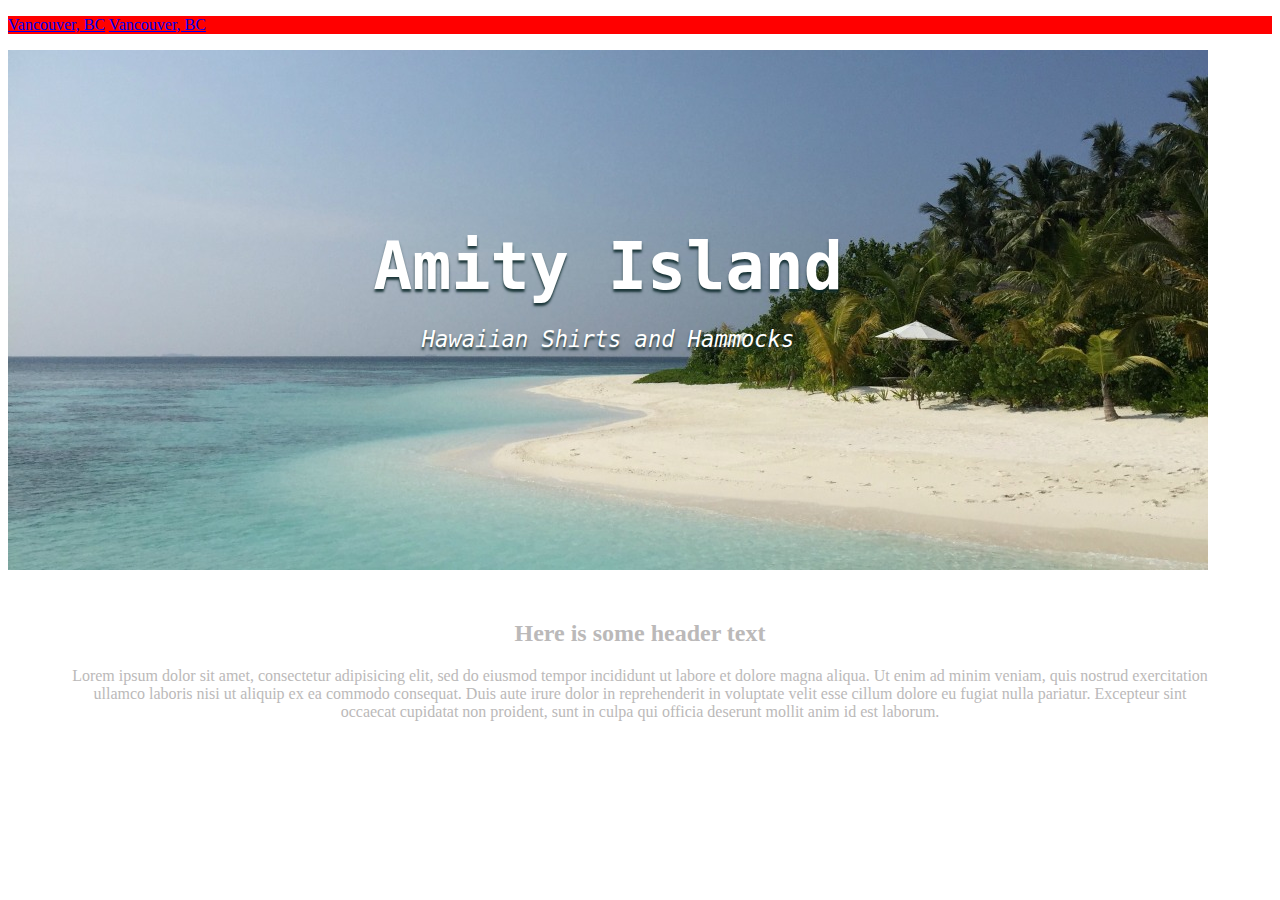
<file: index.html>
<!DOCTYPE html>
<html>
  <head>
    <meta charset="utf-8">
    <link href="css/styles.css" rel="stylesheet" type="text/css">
    <title>Amity Island</title>
  </head>
  <body>
    <div class="links">
      <p>
          <a href="img/Vancouver.jpg">Vancouver, BC</a></li>
          <a href="img/Vancouver.jpg">Vancouver, BC</a></li>
      </p>
    </div>
    <div id="sandy">
        <div id="header-text">
          <h1 style="font-size:5em; margin-bottom:0px;">Amity Island</h1>
          <p style="font-size:1.7em;"><em>Hawaiian Shirts and Hammocks</em></p>
        </div>
    </div>
    <div class="pagetext">
      <h2>Here is some header text</h2>
      <p>
        Lorem ipsum dolor sit amet, consectetur adipisicing elit, sed do eiusmod tempor incididunt ut labore et dolore magna aliqua. Ut enim ad minim veniam, quis nostrud exercitation ullamco laboris nisi ut aliquip ex ea commodo consequat. Duis aute irure dolor in reprehenderit in voluptate velit esse cillum dolore eu fugiat nulla pariatur. Excepteur sint occaecat cupidatat non proident, sunt in culpa qui officia deserunt mollit anim id est laborum.
      </p>
    </div>
  </body>
</html>
</file>
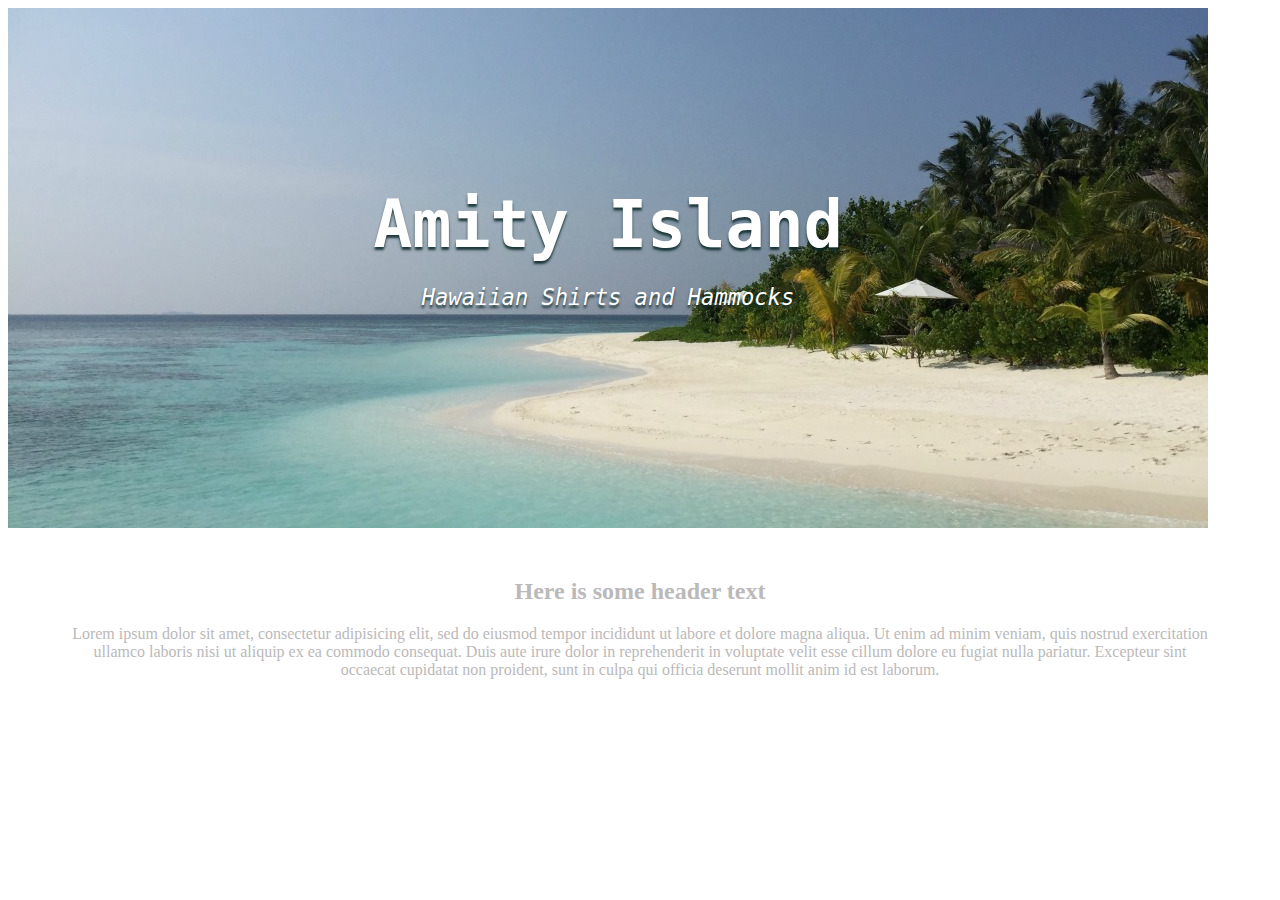
<file: accommodations.html>
<!DOCTYPE html>
<html>
  <head>
    <meta charset="utf-8">
    <link href="css/styles.css" rel="stylesheet" type="text/css">
    <title>Amity Island</title>
  </head>
  <body>
    <div id="sandy">
        <div id="header-text">
          <h1 style="font-size:5em; margin-bottom:0px;">Amity Island</h1>
          <p style="font-size:1.7em;"><em>Hawaiian Shirts and Hammocks</em></p>
        </div>
    </div>
    <div class="pagetext">
      <h2>Here is some header text</h2>
      <p>
        Lorem ipsum dolor sit amet, consectetur adipisicing elit, sed do eiusmod tempor incididunt ut labore et dolore magna aliqua. Ut enim ad minim veniam, quis nostrud exercitation ullamco laboris nisi ut aliquip ex ea commodo consequat. Duis aute irure dolor in reprehenderit in voluptate velit esse cillum dolore eu fugiat nulla pariatur. Excepteur sint occaecat cupidatat non proident, sunt in culpa qui officia deserunt mollit anim id est laborum.
      </p>
    </div>
  </body>
</html>
</file>
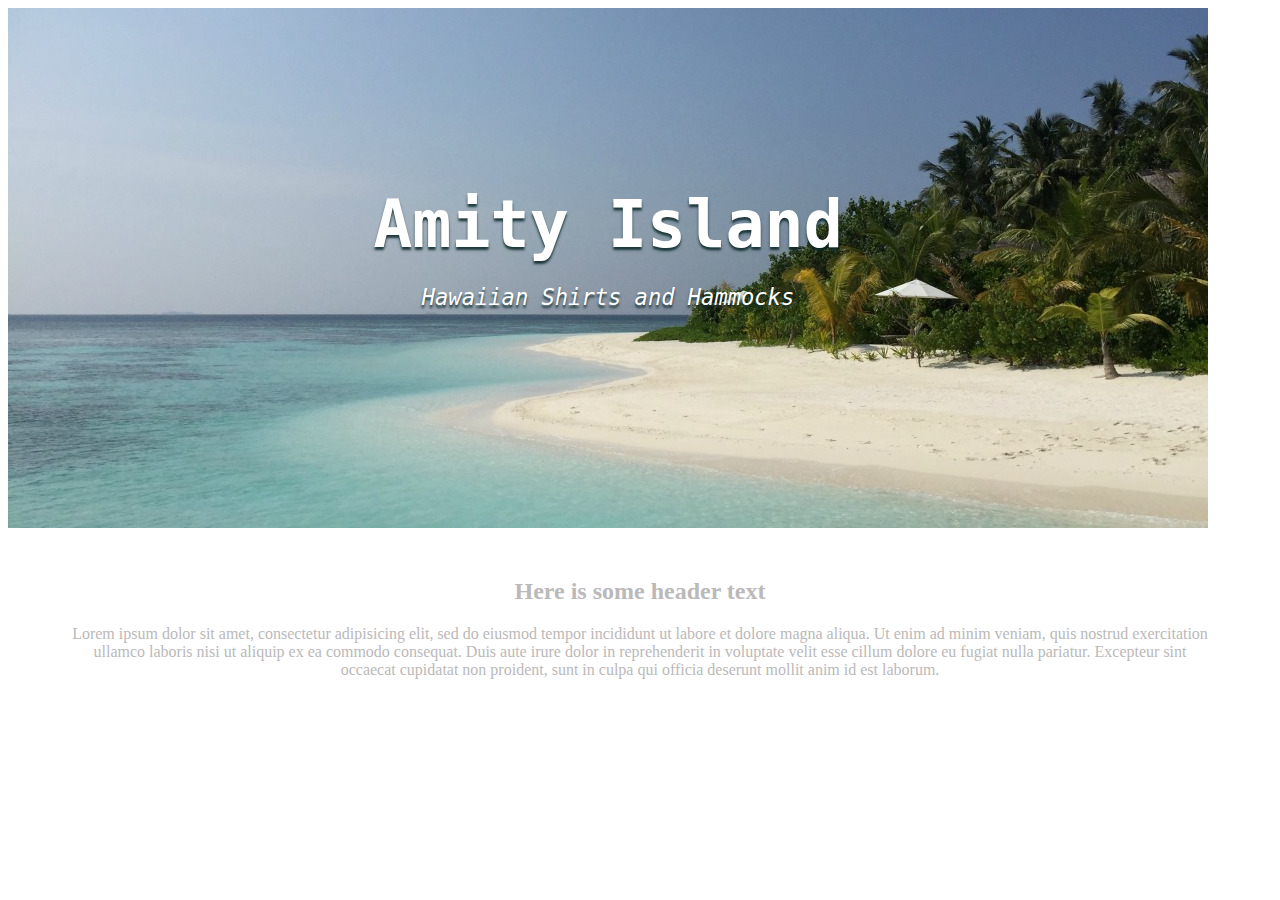
<file: travel.html>
<!DOCTYPE html>
<html>
  <head>
    <meta charset="utf-8">
    <link href="css/styles.css" rel="stylesheet" type="text/css">
    <title>Amity Island</title>
  </head>
  <body>
    <div id="sandy">
        <div id="header-text">
          <h1 style="font-size:5em; margin-bottom:0px;">Amity Island</h1>
          <p style="font-size:1.7em;"><em>Hawaiian Shirts and Hammocks</em></p>
        </div>
    </div>
    <div class="linkbar">
      
    </div>
    <div class="pagetext">
      <h2>Here is some header text</h2>
      <p>
        Lorem ipsum dolor sit amet, consectetur adipisicing elit, sed do eiusmod tempor incididunt ut labore et dolore magna aliqua. Ut enim ad minim veniam, quis nostrud exercitation ullamco laboris nisi ut aliquip ex ea commodo consequat. Duis aute irure dolor in reprehenderit in voluptate velit esse cillum dolore eu fugiat nulla pariatur. Excepteur sint occaecat cupidatat non proident, sunt in culpa qui officia deserunt mollit anim id est laborum.
      </p>
    </div>
  </body>
</html>
</file>
<file: css/styles.css>
body {
background-color:

}


#sandy {
  background-image: url("../img/sandy.jpg");
  background-repeat: no-repeat;
  width: 1200px;
  height: 520px;
}

#header-text {
  text-align: center;
  color: #fff;
  padding-top: 135px;
  text-shadow: 0px 2.5px 2.5px rgba(11, 40, 41, 0.88);
  font-family: monospace;

}

.pagetext {
text-align: center;
margin-left: 5%;
margin-right: 5%;
color: #BBB9B9;
padding-top: 30px;
}

.links{
  background-color: red;
}
</file>
